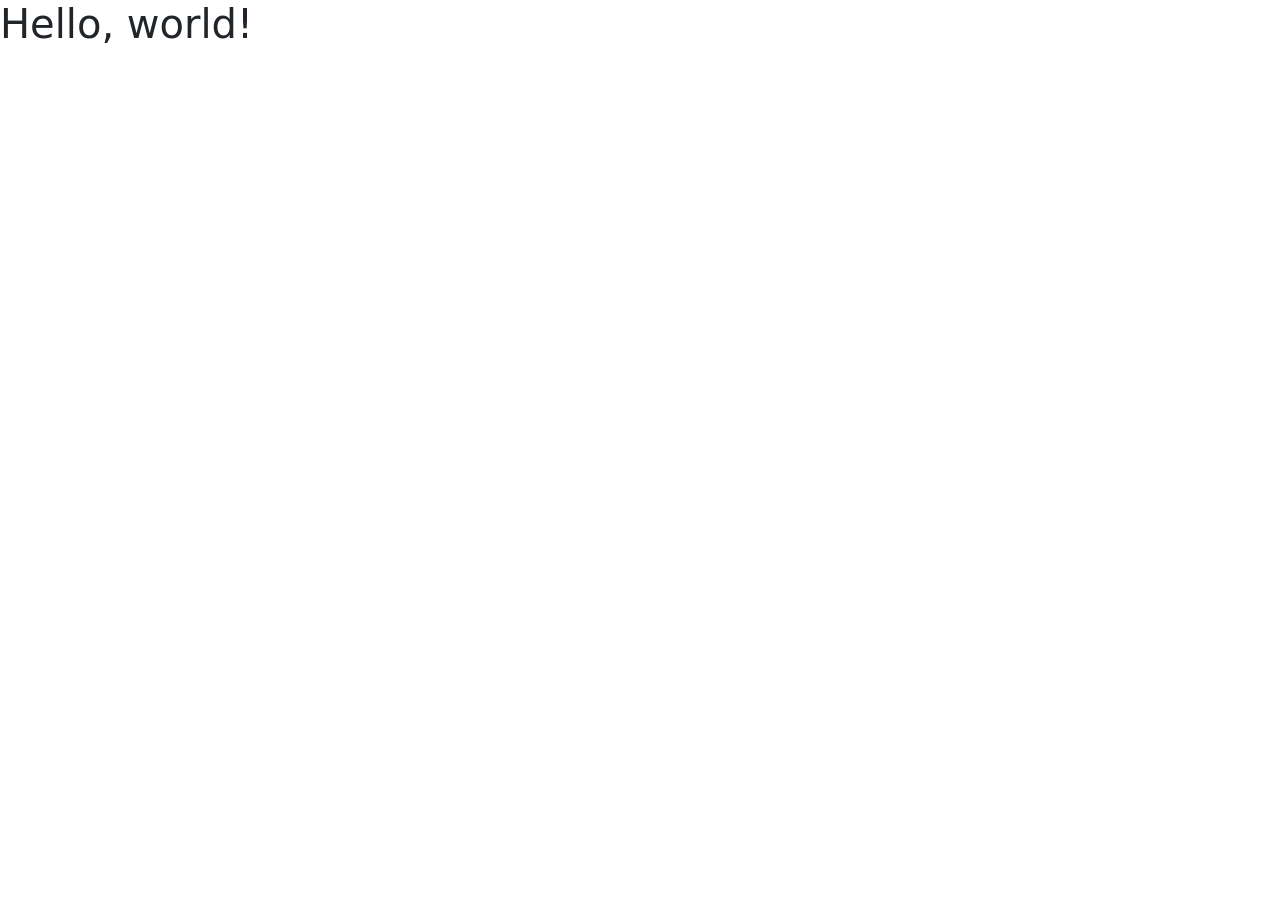
<file: templates/index.html>
<!doctype html>
<html lang="en">
  <head>
    <!-- Required meta tags -->
    <meta charset="utf-8">
    <meta name="viewport" content="width=device-width, initial-scale=1">

    <!-- Bootstrap CSS -->
    <link href="https://cdn.jsdelivr.net/npm/bootstrap@5.0.2/dist/css/bootstrap.min.css" rel="stylesheet" integrity="sha384-EVSTQN3/azprG1Anm3QDgpJLIm9Nao0Yz1ztcQTwFspd3yD65VohhpuuCOmLASjC" crossorigin="anonymous">

    <title>Proyecto E-commerce</title>
  </head>
  <body>
    <h1>Hello, world!</h1>

    <!-- Optional JavaScript; choose one of the two! -->

    <!-- Option 1: Bootstrap Bundle with Popper -->
    <script src="https://cdn.jsdelivr.net/npm/bootstrap@5.0.2/dist/js/bootstrap.bundle.min.js" integrity="sha384-MrcW6ZMFYlzcLA8Nl+NtUVF0sA7MsXsP1UyJoMp4YLEuNSfAP+JcXn/tWtIaxVXM" crossorigin="anonymous"></script>

    <!-- Option 2: Separate Popper and Bootstrap JS -->
    <!--
    <script src="https://cdn.jsdelivr.net/npm/@popperjs/core@2.9.2/dist/umd/popper.min.js" integrity="sha384-IQsoLXl5PILFhosVNubq5LC7Qb9DXgDA9i+tQ8Zj3iwWAwPtgFTxbJ8NT4GN1R8p" crossorigin="anonymous"></script>
    <script src="https://cdn.jsdelivr.net/npm/bootstrap@5.0.2/dist/js/bootstrap.min.js" integrity="sha384-cVKIPhGWiC2Al4u+LWgxfKTRIcfu0JTxR+EQDz/bgldoEyl4H0zUF0QKbrJ0EcQF" crossorigin="anonymous"></script>
    -->
  </body>
</html>
</file>
